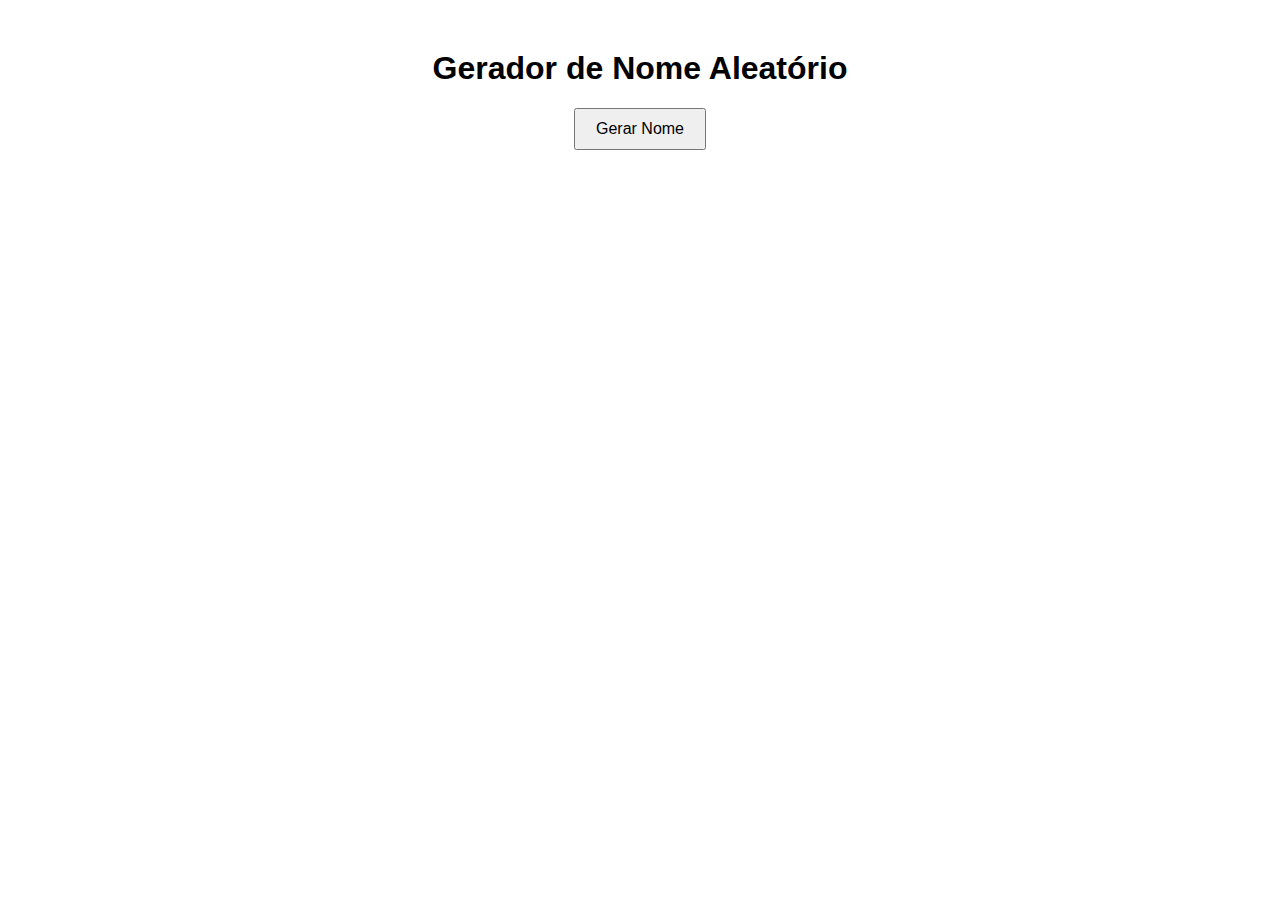
<file: JogodoBicho.html>
<!DOCTYPE html>
<html lang="pt-BR">
<head>
    <meta charset="UTF-8">
    <meta name="viewport" content="width=device-width, initial-scale=1.0">
    <title>Nome Aleatório</title>
    <style>
        body {
            font-family: Arial, sans-serif;
            text-align: center;
            margin-top: 50px;
        }
        #nome {
            margin-top: 20px;
            font-size: 24px;
            font-weight: bold;
        }
        button {
            padding: 10px 20px;
            font-size: 16px;
            cursor: pointer;
        }
    </style>
</head>
<body>
    <h1>Gerador de Nome Aleatório</h1>
    <button onclick="gerarNome()">Gerar Nome</button>
    <div id="nome"></div>

    <script>
        function gerarNome() {
            const nomes = ["Kemi", "Vini", "Lilith", "Poli", "Gato","Sofia", "Mayara", "Tiago", "Anderson", "Msacaco" ];
            const nomeAleatorio = nomes[Math.floor(Math.random() * nomes.length)];
            document.getElementById("nome").textContent = nomeAleatorio;
        }
    </script>
</body>
</html>
</file>
